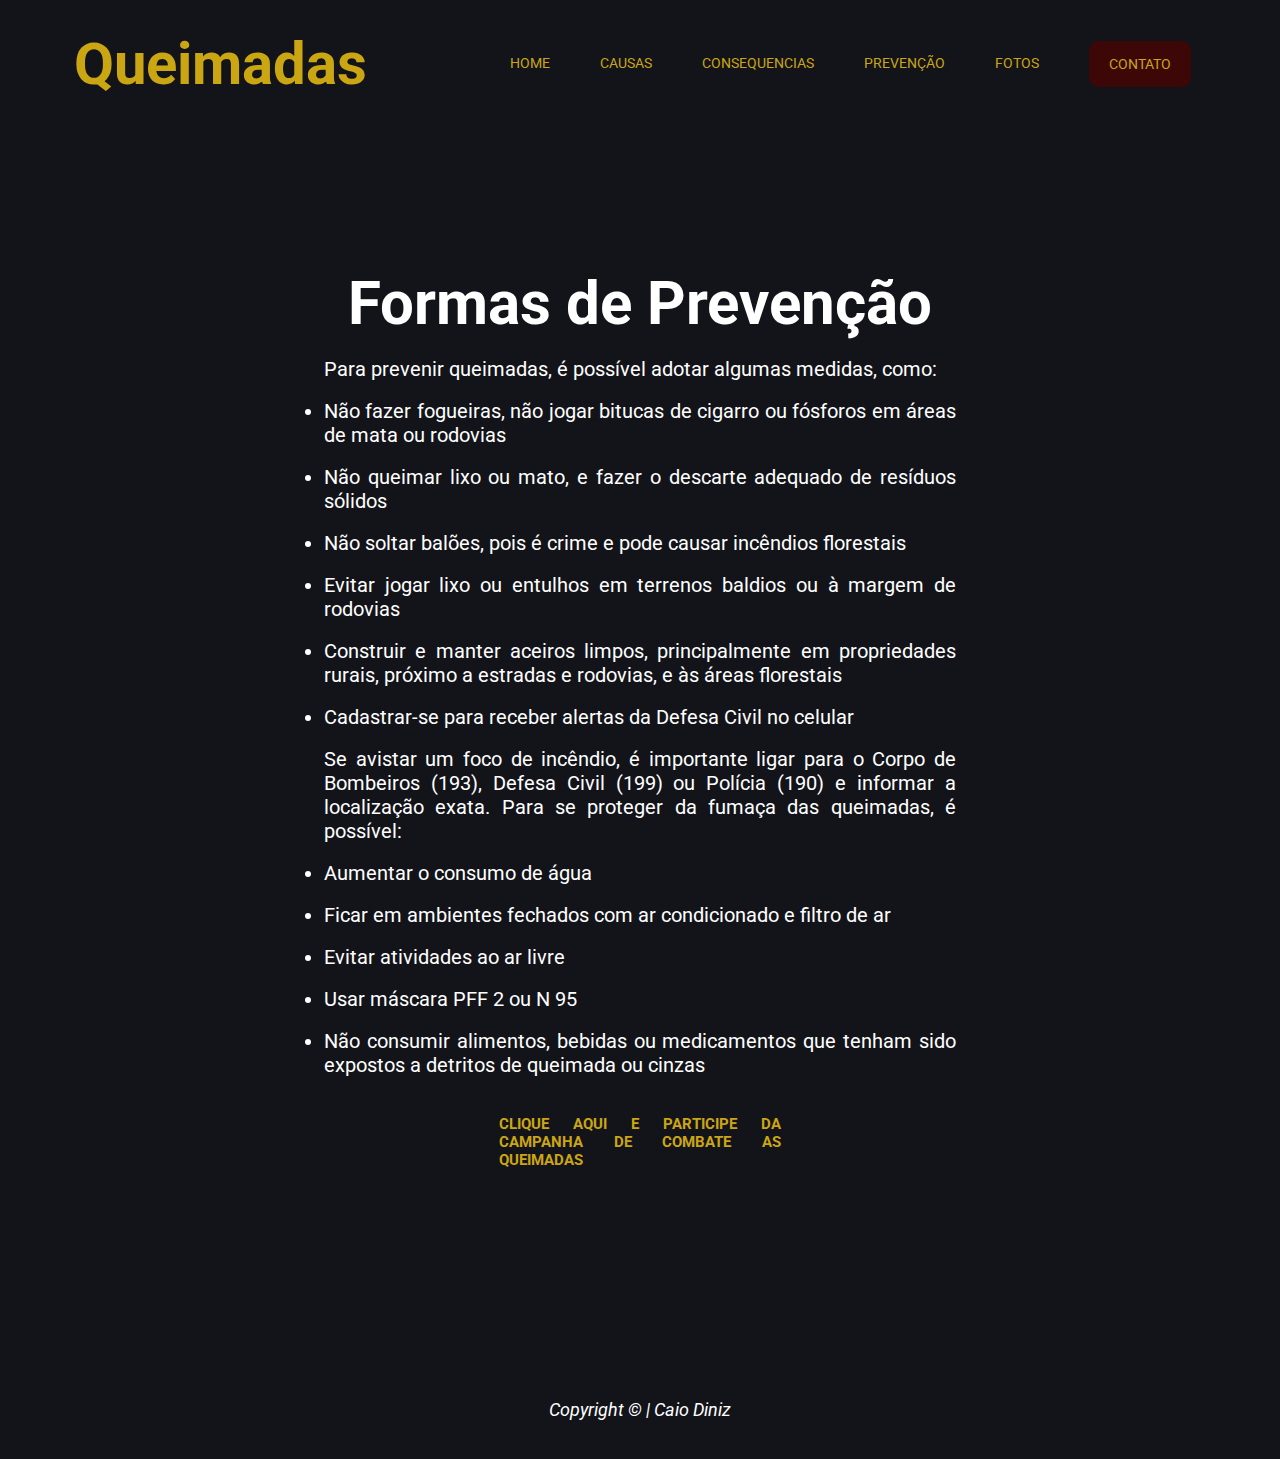
<file: Queimadas/prevenção.html>
<!DOCTYPE html>
<html lang="pt-BR">
<head>
    <meta charset="UTF-8">
    <meta name="viewport" content="width=device-width, initial-scale=1.0">
    <link rel="stylesheet" href="style.css">
    <link rel="preconnect" href="https://fonts.googleapis.com">
    <link rel="preconnect" href="https://fonts.gstatic.com" crossorigin>
    <link href="https://fonts.googleapis.com/css2?family=Roboto:ital,wght@0,100;0,300;0,400;0,500;0,700;1,300&display=swap" rel="stylesheet">
    <title>Queimadas - Prevenção</title>
</head>
<body>
    <!-- header -->
    <header>
        <div class="container">
            <nav>
            <a href="prevenção.html">
             <h1>Queimadas</h1>
            </a>
        
            <ul class="ul">
                <a href="index.html">Home</a>
                <a href="causas.html">Causas</a>
                <a href="consequencias.html">Consequencias</a>
                <a href="prevenção.html">Prevenção</a>
                <a href="fotos.html">Fotos</a>
                <a class="btn" href="contato.html">Contato</a>
            </ul>
            </nav>
        <section id="description">
            <div class="descrição-texto">
                <h1>Formas de Prevenção</h1>
                <p>Para prevenir queimadas, é possível adotar algumas medidas, como: 
                    <li>Não fazer fogueiras, não jogar bitucas de cigarro ou fósforos em áreas de mata ou rodovias</li> 
                    <li>Não queimar lixo ou mato, e fazer o descarte adequado de resíduos sólidos</li>
                    <li>Não soltar balões, pois é crime e pode causar incêndios florestais</li>
                    <li>Evitar jogar lixo ou entulhos em terrenos baldios ou à margem de rodovias</li> 
                    <li>Construir e manter aceiros limpos, principalmente em propriedades rurais, próximo a estradas e rodovias, 
                        e às áreas florestais</li> 
                    <li>Cadastrar-se para receber alertas da Defesa Civil no celular</li>
                </p>     
                <p>Se avistar um foco de incêndio, é importante ligar para o Corpo de Bombeiros (193), Defesa Civil (199) ou Polícia (190) e informar a localização exata. 
                    Para se proteger da fumaça das queimadas, é possível:
                    <li>Aumentar o consumo de água</li>
                    <li>Ficar em ambientes fechados com ar condicionado e filtro de ar</li>
                    <li>Evitar atividades ao ar livre</li>
                    <li>Usar máscara PFF 2 ou N 95</li>
                    <li>Não consumir alimentos, bebidas ou medicamentos que tenham sido expostos a detritos de queimada ou cinzas</li> 
                </p>

                <a href="https://www.greenpeace.org/brasil/blog/patria-derrubada-e-queimada-brasil/?appeal=21057&utm_source=google&utm_medium=paid&utm_campaign=florestas&utm_content=aq_20230206_grants&utm_term=consequ%C3%AAncias%20inc%C3%AAndios%20florestais&utm_campaign=&utm_source=adwords&utm_medium=ppc&hsa_acc=7235609613&hsa_cam=19664562138&hsa_grp=151621109168&hsa_ad=647783087268&hsa_src=g&hsa_tgt=kwd-2321463834612&hsa_kw=consequ%C3%AAncias%20inc%C3%AAndios%20florestais&hsa_mt=b&hsa_net=adwords&hsa_ver=3&gad_source=1&gclid=Cj0KCQjwo8S3BhDeARIsAFRmkOMOgUKuN0bHXhKU0VaIoO-Ag3nS2nUYB8EAJyggmCGK4w2mZFcisxUaAonhEALw_wcB" target="_blank">
                 <h2>Clique Aqui e Participe da Campanha de Combate as queimadas</h2>
                </a>
            </div>
        </section>
        </div>
        <footer>
            <p>Copyright &copy; | Caio Diniz</p>
        </footer>
    </header>
    <!-- header -->

</body>
</html>
</file>
<file: Queimadas/style.css>
:root {
    --main-color: #cba613;
    --black: #13131a;
    --bg: #ffffff;
    --border: 0.1rem solid rgba(255,255,255,0.3);
    font-size: 10px;
}

*{
    margin: 0;
    padding: 0;
    outline: none;
    border: none;
    text-decoration: none;
    transition: 0.2s linear;
    font-family: "Roboto", sans-serif;
}

body{
    background-color: var(--black);;
}

h1{
    font-size: 5.8rem;
    color: var(--main-color);
    margin: 0 1rem;
    text-align: center;
}

section{
    padding: 54px 0;
}

p{
    color: var(--bg);
    font-size: 1.8rem;
    margin: 0 1rem;
}


.container{
    max-width: 1400px;
    margin: 0 auto;
    padding: 0 5%;
}

.btn{
    background-color: rgb(61, 7, 7);
    padding: 15px 20px;
    border-radius: 10px;
    cursor: pointer;
    display: inline-block;
    justify-content: center;
}

#description{
    padding: 20px;
    justify-content: center;
}

#description img {
    max-width: 40%; 
    margin: 30px; 
    display: inline-block; 
    padding: 0px;
    border: 4px solid #350e0e;
}

#description .descrição-texto{
    margin: 150px;
    text-align: justify;
    padding: 0 90px;
}

#description .descrição-texto h1{
    font-size: 60px;
    color: var(--bg);
}

#description .descrição-texto p{
    font-size: 20px;
    margin: 18px 0;
}

#description li{
    font-size: 20px;
    margin: 18px 0;
    color: var(--bg);
}

#description h2{
    color: var(--main-color);
    margin: 0 25px;
    text-transform: uppercase;
    font-size: 15px;
    display: flex;
    padding: 20px 150px;
    align-items: center;
}

nav{
    display: flex;
    align-items: center;
    justify-content: space-between;
    padding-top: 30px;
}

nav ul{
    display: flex;
    align-items: center;
}

nav ul a{
    color: var(--main-color);
    margin: 0 25px;
    text-transform: uppercase;
    font-size: 14px;
    display: block;
}

nav ul a:not(.btn):after{
    content: "";
    background-color: var(--main-color);
    height: 3px;
    width: 0%;
    display: block;
    margin: 0 auto;
    transition: 0.3s;
}

nav ul a:hover::after{
    width: 100%;
}

/* pagina Consequências*/

.consequencias{
    margin: 150px;
    padding: 0 90px;
    justify-content: center;
}

.consequencias img{
    max-width: 60%; 
    margin:10px 90px; 
    display: flex; 
    padding: 10px 90px;
}

.consequencias h1{
    font-size: 5.8rem;
    color: var(--bg);
    margin: 0 1rem;
    text-align: center;
}

.consequencias p{
    margin: 0 1rem;
    text-align: justify;
    padding: 10px 70px;
    justify-content: center;
}

/*end pagina Consequências*/


/* pagina Fotos*/

#fotos h1{
    color: var(--bg);
}

.gallery-container{
    display: flex;
    flex-wrap: wrap;
    justify-content: space-evenly;
    gap: 2vw;
    padding: 0 2vw;
}

.gallery-items{
    width: 340px;
    height: 340px;
    object-fit: cover;
    border: 5px solid #350e0e;
    box-shadow: 5px 5px 5px var(--main-color);
    transition: transform .2s linear;
}

.gallery-items img{
    width: 100%;
    height: 100%;
}

.gallery-items:hover{
    transform: scale(1.3);
}

/*end Pagina Fotos*/


/*Pagina de Contato*/

.contato-id h1{
    color: var(--bg);
    font-size: 50px;
    margin-bottom: 10px;
}
.contato-info{
    display: flex;
    justify-content: space-between;
    margin-top: 50px;
}

.contato-info .left-side{
    width: 50%;
    padding: 30px;
    background-color: var(--bg);
    border-radius: 14px;
    margin-right: 50px;
    height: fit-content;
}

.contato-info .left-side div{
    display: flex;
    align-items: center;
    margin-bottom: 10px;
}

.contato-info .left-side div img{
    font-size: 24px;
    margin-right: 20px;
    color: var(--black);
}

.contato-info .left-side p{
    font-size: 17px;
    color: var(--black)
}

.contato-info .right-side{
    width: 50%;
}

.contato-info .right-side input{
    display: block;
    width: 100%;
    margin-bottom: 8px;
    height: 47px;
    padding: 10px;
    border-radius: 5px;
    transition: 0.3s;
    border: 1px solid var(--bg);
    color: var(--black);
    font-weight: lighter;
}

.contato-info .right-side input:focus,
.contato-info .right-side textarea:focus{
    border-color: var(--main-color);
}

.contato-info .right-side textarea{
    border: 1px solid var(--bg);
    color: var(--black);
    border-radius: 9px;
    margin-bottom: 10px;
    padding: 15px;
    width: 100%;
    transition: 0.3s;
    resize: none;
}

.contato-info .right-side button{
    border: none;
    color: var(--main-color);
}

/* End Pagina de Contato*/

footer{
    height: 100px;
    display: flex;
    justify-content: center;
    align-items: center;
    color: #000;
    font-style: italic;
}
</file>
